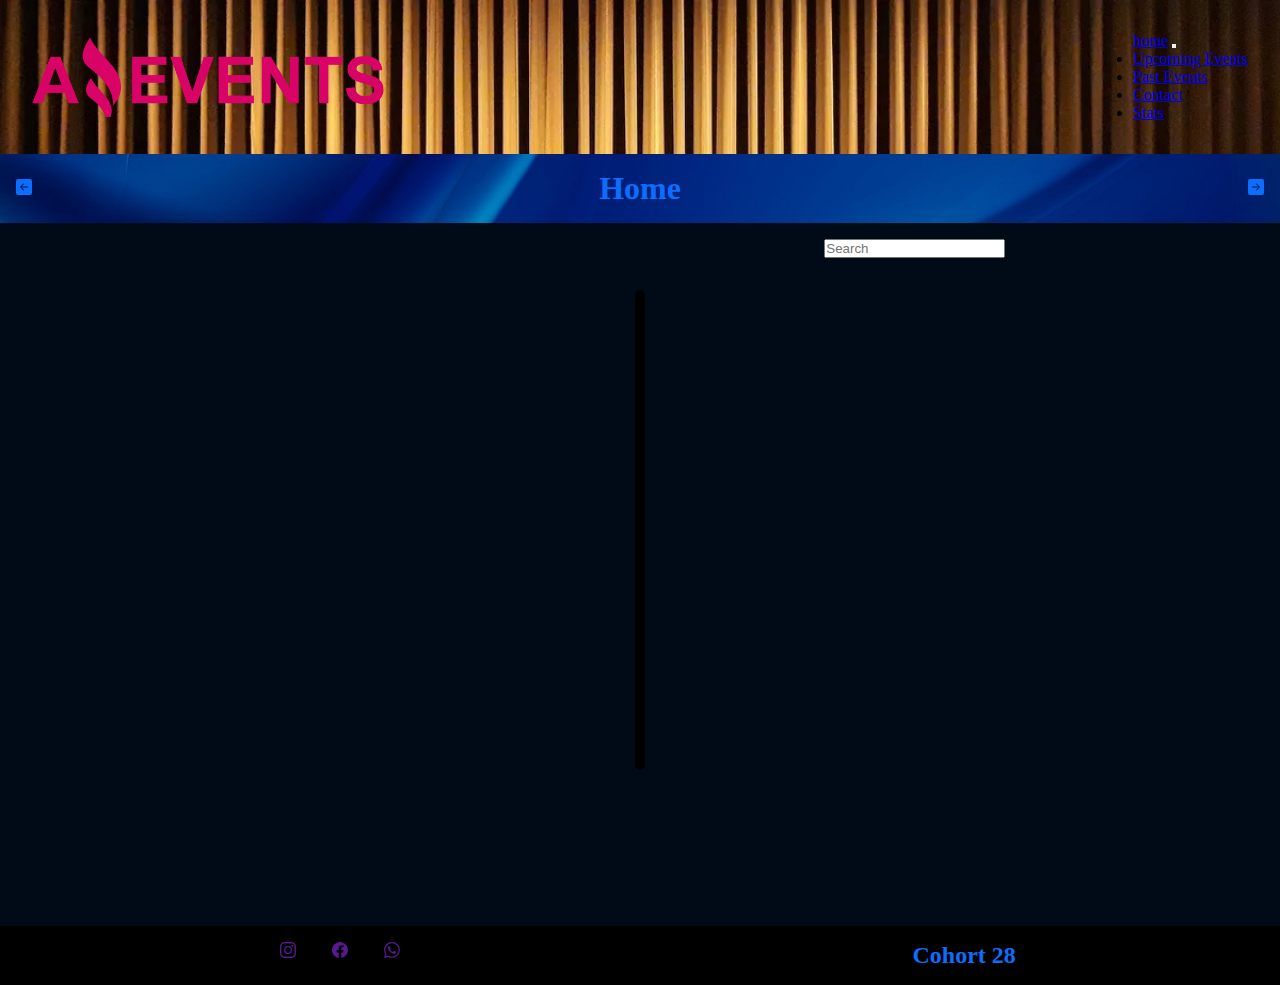
<file: index.html>
<!DOCTYPE html>
<html lang="en">
<head>
    <meta charset="UTF-8">
    <meta http-equiv="X-UA-Compatible" content="IE=edge">
    <meta name="viewport" content="width=device-width, initial-scale=1.0">
    <link href="https://cdn.jsdelivr.net/npm/bootstrap@5.1.3/dist/css/bootstrap.min.css" rel="stylesheet" integrity="sha384-1BmE4kWBq78iYhFldvKuhfTAU6auU8tT94WrHftjDbrCEXSU1oBoqyl2QvZ6jIW3" crossorigin="anonymous">
    <title>home</title>
    <link rel="stylesheet" href="./style.css">
    <link rel="icon" href="./Images/favicon.jpg">
</head>
<body>
    <header>
        <div class="logo"></div>
        <nav class="navbar navbar-expand-lg navbar-dark bg-dark">
          <div class="container-fluid">
            <a class="navbar-brand" href="./index.html">home</a>
            <button class="navbar-toggler" type="button" data-bs-toggle="collapse" data-bs-target="#navbarNav" aria-controls="navbarNav" aria-expanded="false" aria-label="Toggle navigation">
              <span class="navbar-toggler-icon"></span>
            </button>
            <div class="collapse navbar-collapse" id="navbarNav">
              <ul class="navbar-nav">
                <li class="nav-item">
                  <a class="nav-link" href="./upcoming.html">Upcoming Events</a>
                </li>
                <li class="nav-item">
                  <a class="nav-link" href="./past.html">Past Events</a>
                </li>
                <li class="nav-item">
                  <a class="nav-link" href="./contact.html">Contact</a>
                </li>
                <li class="nav-item">
                  <a class="nav-link" href="./stats.html">Stats</a>
                </li>
             </ul>
            </div>
          </div>
        </nav>
    </header>
    <main>
      <div class="encabezado2">
          <div class="nav2" >
              <a href="./stats.html"><svg xmlns="http://www.w3.org/2000/svg" width="16" height="16" fill="rgb(13,110,253)" class="bi bi-arrow-left-square-fill" viewBox="0 0 16 16">
                  <path d="M16 14a2 2 0 0 1-2 2H2a2 2 0 0 1-2-2V2a2 2 0 0 1 2-2h12a2 2 0 0 1 2 2v12zm-4.5-6.5H5.707l2.147-2.146a.5.5 0 1 0-.708-.708l-3 3a.5.5 0 0 0 0 .708l3 3a.5.5 0 0 0 .708-.708L5.707 8.5H11.5a.5.5 0 0 0 0-1z"/>
                </svg></a>
              <h1>Home</h1>
              <a href="./upcoming.html"><svg xmlns="http://www.w3.org/2000/svg" width="16" height="16" fill="rgb(13,110,253)" class="bi bi-arrow-right-square-fill" viewBox="0 0 16 16">
                  <path d="M0 14a2 2 0 0 0 2 2h12a2 2 0 0 0 2-2V2a2 2 0 0 0-2-2H2a2 2 0 0 0-2 2v12zm4.5-6.5h5.793L8.146 5.354a.5.5 0 1 1 .708-.708l3 3a.5.5 0 0 1 0 .708l-3 3a.5.5 0 0 1-.708-.708L10.293 8.5H4.5a.5.5 0 0 1 0-1z"/>
                </svg></a>
          </div>
          <div class="formulario">
              <div id="checkboxes"></div>
                <nav class="navbar navbar-dark bg-dark">
                  <div class="container-fluid">
                    <form class="d-flex">
                      <input class="form-control me-2" type="search" placeholder="Search" aria-label="Search" id="search">
                      <!-- <button class="btn btn-outline-success" type="submit">Search</button> -->
                    </form>
                  </div>
                </nav>
          </div>
      </div>
      <div class="contenido container-fluid">
        <div class="card"></div>
      </div>
  </main>
    <footer>
        <div class="redes">
        <a  class="aredsocial" href=""><svg xmlns="http://www.w3.org/2000/svg" width="16" height="16" fill="currentColor" class="bi bi-instagram" viewBox="0 0 16 16">
            <path d="M8 0C5.829 0 5.556.01 4.703.048 3.85.088 3.269.222 2.76.42a3.917 3.917 0 0 0-1.417.923A3.927 3.927 0 0 0 .42 2.76C.222 3.268.087 3.85.048 4.7.01 5.555 0 5.827 0 8.001c0 2.172.01 2.444.048 3.297.04.852.174 1.433.372 1.942.205.526.478.972.923 1.417.444.445.89.719 1.416.923.51.198 1.09.333 1.942.372C5.555 15.99 5.827 16 8 16s2.444-.01 3.298-.048c.851-.04 1.434-.174 1.943-.372a3.916 3.916 0 0 0 1.416-.923c.445-.445.718-.891.923-1.417.197-.509.332-1.09.372-1.942C15.99 10.445 16 10.173 16 8s-.01-2.445-.048-3.299c-.04-.851-.175-1.433-.372-1.941a3.926 3.926 0 0 0-.923-1.417A3.911 3.911 0 0 0 13.24.42c-.51-.198-1.092-.333-1.943-.372C10.443.01 10.172 0 7.998 0h.003zm-.717 1.442h.718c2.136 0 2.389.007 3.232.046.78.035 1.204.166 1.486.275.373.145.64.319.92.599.28.28.453.546.598.92.11.281.24.705.275 1.485.039.843.047 1.096.047 3.231s-.008 2.389-.047 3.232c-.035.78-.166 1.203-.275 1.485a2.47 2.47 0 0 1-.599.919c-.28.28-.546.453-.92.598-.28.11-.704.24-1.485.276-.843.038-1.096.047-3.232.047s-2.39-.009-3.233-.047c-.78-.036-1.203-.166-1.485-.276a2.478 2.478 0 0 1-.92-.598 2.48 2.48 0 0 1-.6-.92c-.109-.281-.24-.705-.275-1.485-.038-.843-.046-1.096-.046-3.233 0-2.136.008-2.388.046-3.231.036-.78.166-1.204.276-1.486.145-.373.319-.64.599-.92.28-.28.546-.453.92-.598.282-.11.705-.24 1.485-.276.738-.034 1.024-.044 2.515-.045v.002zm4.988 1.328a.96.96 0 1 0 0 1.92.96.96 0 0 0 0-1.92zm-4.27 1.122a4.109 4.109 0 1 0 0 8.217 4.109 4.109 0 0 0 0-8.217zm0 1.441a2.667 2.667 0 1 1 0 5.334 2.667 2.667 0 0 1 0-5.334z"/>
          </svg></a>
          <a class="aredsocial" href=""><svg xmlns="http://www.w3.org/2000/svg" width="16" height="16" fill="currentColor" class="bi bi-facebook" viewBox="0 0 16 16">
            <path d="M16 8.049c0-4.446-3.582-8.05-8-8.05C3.58 0-.002 3.603-.002 8.05c0 4.017 2.926 7.347 6.75 7.951v-5.625h-2.03V8.05H6.75V6.275c0-2.017 1.195-3.131 3.022-3.131.876 0 1.791.157 1.791.157v1.98h-1.009c-.993 0-1.303.621-1.303 1.258v1.51h2.218l-.354 2.326H9.25V16c3.824-.604 6.75-3.934 6.75-7.951z"/>
          </svg></a>
          <a class="aredsocial" href=""><svg xmlns="http://www.w3.org/2000/svg" width="16" height="16" fill="currentColor" class="bi bi-whatsapp" viewBox="0 0 16 16">
            <path d="M13.601 2.326A7.854 7.854 0 0 0 7.994 0C3.627 0 .068 3.558.064 7.926c0 1.399.366 2.76 1.057 3.965L0 16l4.204-1.102a7.933 7.933 0 0 0 3.79.965h.004c4.368 0 7.926-3.558 7.93-7.93A7.898 7.898 0 0 0 13.6 2.326zM7.994 14.521a6.573 6.573 0 0 1-3.356-.92l-.24-.144-2.494.654.666-2.433-.156-.251a6.56 6.56 0 0 1-1.007-3.505c0-3.626 2.957-6.584 6.591-6.584a6.56 6.56 0 0 1 4.66 1.931 6.557 6.557 0 0 1 1.928 4.66c-.004 3.639-2.961 6.592-6.592 6.592zm3.615-4.934c-.197-.099-1.17-.578-1.353-.646-.182-.065-.315-.099-.445.099-.133.197-.513.646-.627.775-.114.133-.232.148-.43.05-.197-.1-.836-.308-1.592-.985-.59-.525-.985-1.175-1.103-1.372-.114-.198-.011-.304.088-.403.087-.088.197-.232.296-.346.1-.114.133-.198.198-.33.065-.134.034-.248-.015-.347-.05-.099-.445-1.076-.612-1.47-.16-.389-.323-.335-.445-.34-.114-.007-.247-.007-.38-.007a.729.729 0 0 0-.529.247c-.182.198-.691.677-.691 1.654 0 .977.71 1.916.81 2.049.098.133 1.394 2.132 3.383 2.992.47.205.84.326 1.129.418.475.152.904.129 1.246.08.38-.058 1.171-.48 1.338-.943.164-.464.164-.86.114-.943-.049-.084-.182-.133-.38-.232z"/>
          </svg></a>
        </div>
        <h2>Cohort 28</h2>
    </footer>
    <script type="text/javascript" src="./toDisplay.js""></script>
    <script type="text/javascript" src="/main.js"></script>
    <script src="https://cdn.jsdelivr.net/npm/bootstrap@5.1.3/dist/js/bootstrap.bundle.min.js" integrity="sha384-ka7Sk0Gln4gmtz2MlQnikT1wXgYsOg+OMhuP+IlRH9sENBO0LRn5q+8nbTov4+1p" crossorigin="anonymous"></script>
</body>
</html>
</file>
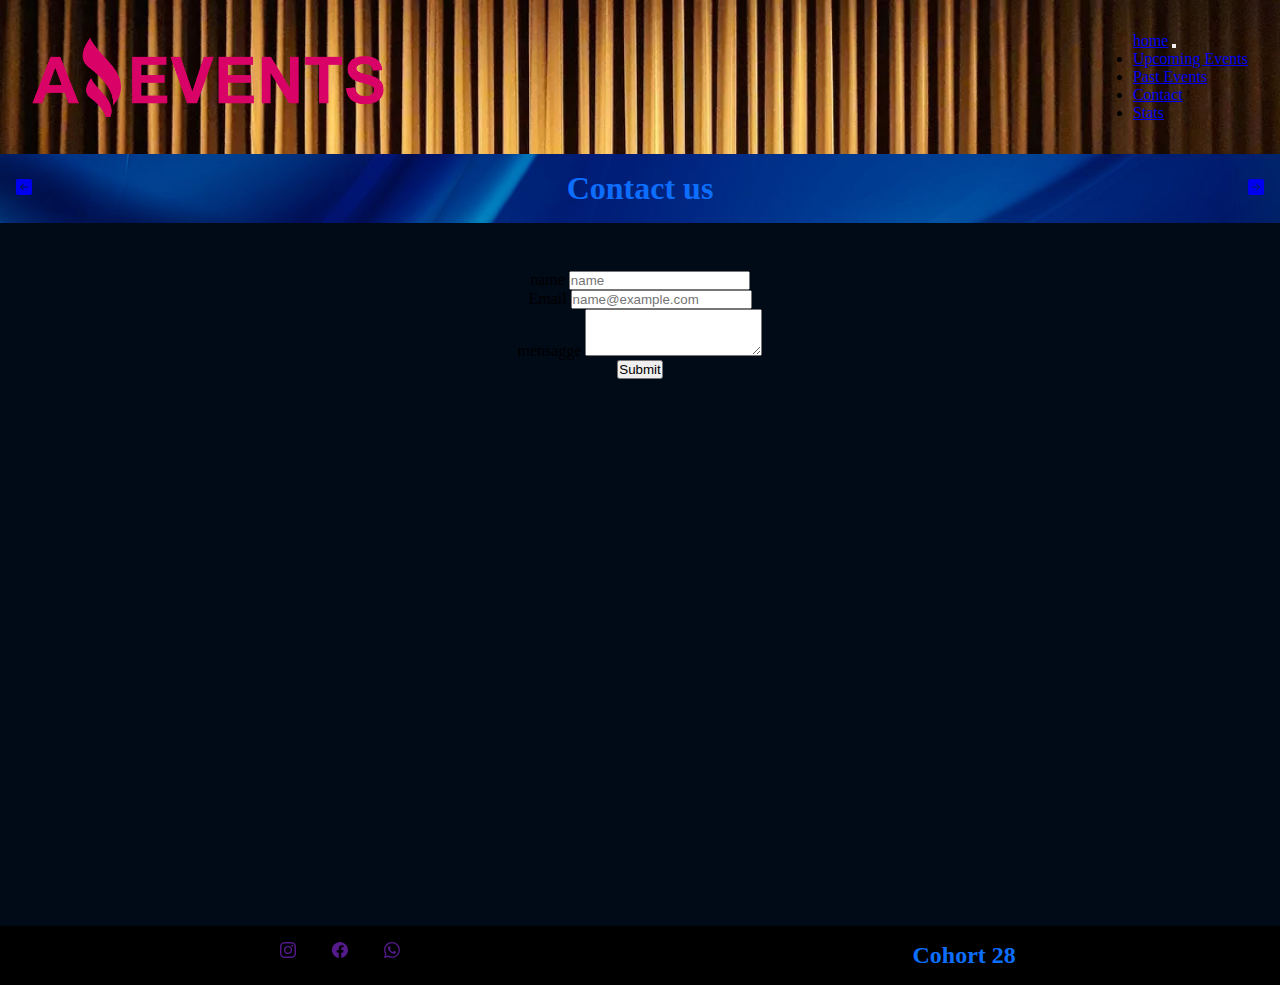
<file: contact.html>
<!DOCTYPE html>
<html lang="en">
<head>
    <meta charset="UTF-8">
    <meta http-equiv="X-UA-Compatible" content="IE=edge">
    <meta name="viewport" content="width=device-width, initial-scale=1.0">
    <link href="https://cdn.jsdelivr.net/npm/bootstrap@5.1.3/dist/css/bootstrap.min.css" rel="stylesheet" integrity="sha384-1BmE4kWBq78iYhFldvKuhfTAU6auU8tT94WrHftjDbrCEXSU1oBoqyl2QvZ6jIW3" crossorigin="anonymous">
    <title>Contact us</title>
    <link rel="stylesheet" href="./style.css">
    <link rel="icon" href="./Images/favicon.jpg">
</head>
<body>
  <header>
    <div class="logo"></div>
    <nav class="navbar navbar-expand-lg navbar-dark bg-dark">
      <div class="container-fluid">
        <a class="navbar-brand" href="./index.html">home</a>
        <button class="navbar-toggler" type="button" data-bs-toggle="collapse" data-bs-target="#navbarNav" aria-controls="navbarNav" aria-expanded="false" aria-label="Toggle navigation">
          <span class="navbar-toggler-icon"></span>
        </button>
        <div class="collapse navbar-collapse" id="navbarNav">
          <ul class="navbar-nav">
            <li class="nav-item">
              <a class="nav-link" href="./upcoming.html">Upcoming Events</a>
            </li>
            <li class="nav-item">
              <a class="nav-link" href="./past.html">Past Events</a>
            </li>
            <li class="nav-item">
              <a class="nav-link" href="./contact.html">Contact</a>
            </li>
            <li class="nav-item">
              <a class="nav-link" href="./stats.html">Stats</a>
            </li>
         </ul>
        </div>
      </div>
    </nav>
</header>
    <main>
        <div class="encabezado2">
            <div class="nav2" >
                <a href="./past.html"><svg xmlns="http://www.w3.org/2000/svg" width="16" height="16" fill="currentColor" class="bi bi-arrow-left-square-fill" viewBox="0 0 16 16">
                    <path d="M16 14a2 2 0 0 1-2 2H2a2 2 0 0 1-2-2V2a2 2 0 0 1 2-2h12a2 2 0 0 1 2 2v12zm-4.5-6.5H5.707l2.147-2.146a.5.5 0 1 0-.708-.708l-3 3a.5.5 0 0 0 0 .708l3 3a.5.5 0 0 0 .708-.708L5.707 8.5H11.5a.5.5 0 0 0 0-1z"/>
                  </svg></a>
                <h1>Contact us</h1>
                <a href="./stats.html"><svg xmlns="http://www.w3.org/2000/svg" width="16" height="16" fill="currentColor" class="bi bi-arrow-right-square-fill" viewBox="0 0 16 16">
                    <path d="M0 14a2 2 0 0 0 2 2h12a2 2 0 0 0 2-2V2a2 2 0 0 0-2-2H2a2 2 0 0 0-2 2v12zm4.5-6.5h5.793L8.146 5.354a.5.5 0 1 1 .708-.708l3 3a.5.5 0 0 1 0 .708l-3 3a.5.5 0 0 1-.708-.708L10.293 8.5H4.5a.5.5 0 0 1 0-1z"/>
                  </svg></a>
            </div>
        </div>
        <div class="formulario2">
        <div class="col-5 mb-3">
          <label for="exampleFormControlInput1" class="form-label">name</label>
          <input type="email" class="form-control" id="exampleFormControlInput1" placeholder="name">
        </div>
        <div class="col-5 mb-3">
          <label for="exampleFormControlInput1" class="form-label">Email</label>
          <input type="email" class="form-control" id="exampleFormControlInput2" placeholder="name@example.com">
        </div>
        <div class="col-5 mb-3">
          <label for="exampleFormControlTextarea1" class="form-label">mensagge</label>
          <textarea class="form-control" id="exampleFormControlTextarea1" rows="3"></textarea>
        </div>
        <input class="btn btn-primary" type="submit" value="Submit">
      </div>
    </main>
    <footer>
      <div class="redes">
      <a  class="aredsocial" href=""><svg xmlns="http://www.w3.org/2000/svg" width="16" height="16" fill="currentColor" class="bi bi-instagram" viewBox="0 0 16 16">
          <path d="M8 0C5.829 0 5.556.01 4.703.048 3.85.088 3.269.222 2.76.42a3.917 3.917 0 0 0-1.417.923A3.927 3.927 0 0 0 .42 2.76C.222 3.268.087 3.85.048 4.7.01 5.555 0 5.827 0 8.001c0 2.172.01 2.444.048 3.297.04.852.174 1.433.372 1.942.205.526.478.972.923 1.417.444.445.89.719 1.416.923.51.198 1.09.333 1.942.372C5.555 15.99 5.827 16 8 16s2.444-.01 3.298-.048c.851-.04 1.434-.174 1.943-.372a3.916 3.916 0 0 0 1.416-.923c.445-.445.718-.891.923-1.417.197-.509.332-1.09.372-1.942C15.99 10.445 16 10.173 16 8s-.01-2.445-.048-3.299c-.04-.851-.175-1.433-.372-1.941a3.926 3.926 0 0 0-.923-1.417A3.911 3.911 0 0 0 13.24.42c-.51-.198-1.092-.333-1.943-.372C10.443.01 10.172 0 7.998 0h.003zm-.717 1.442h.718c2.136 0 2.389.007 3.232.046.78.035 1.204.166 1.486.275.373.145.64.319.92.599.28.28.453.546.598.92.11.281.24.705.275 1.485.039.843.047 1.096.047 3.231s-.008 2.389-.047 3.232c-.035.78-.166 1.203-.275 1.485a2.47 2.47 0 0 1-.599.919c-.28.28-.546.453-.92.598-.28.11-.704.24-1.485.276-.843.038-1.096.047-3.232.047s-2.39-.009-3.233-.047c-.78-.036-1.203-.166-1.485-.276a2.478 2.478 0 0 1-.92-.598 2.48 2.48 0 0 1-.6-.92c-.109-.281-.24-.705-.275-1.485-.038-.843-.046-1.096-.046-3.233 0-2.136.008-2.388.046-3.231.036-.78.166-1.204.276-1.486.145-.373.319-.64.599-.92.28-.28.546-.453.92-.598.282-.11.705-.24 1.485-.276.738-.034 1.024-.044 2.515-.045v.002zm4.988 1.328a.96.96 0 1 0 0 1.92.96.96 0 0 0 0-1.92zm-4.27 1.122a4.109 4.109 0 1 0 0 8.217 4.109 4.109 0 0 0 0-8.217zm0 1.441a2.667 2.667 0 1 1 0 5.334 2.667 2.667 0 0 1 0-5.334z"/>
        </svg></a>
        <a class="aredsocial" href=""><svg xmlns="http://www.w3.org/2000/svg" width="16" height="16" fill="currentColor" class="bi bi-facebook" viewBox="0 0 16 16">
          <path d="M16 8.049c0-4.446-3.582-8.05-8-8.05C3.58 0-.002 3.603-.002 8.05c0 4.017 2.926 7.347 6.75 7.951v-5.625h-2.03V8.05H6.75V6.275c0-2.017 1.195-3.131 3.022-3.131.876 0 1.791.157 1.791.157v1.98h-1.009c-.993 0-1.303.621-1.303 1.258v1.51h2.218l-.354 2.326H9.25V16c3.824-.604 6.75-3.934 6.75-7.951z"/>
        </svg></a>
        <a class="aredsocial" href=""><svg xmlns="http://www.w3.org/2000/svg" width="16" height="16" fill="currentColor" class="bi bi-whatsapp" viewBox="0 0 16 16">
          <path d="M13.601 2.326A7.854 7.854 0 0 0 7.994 0C3.627 0 .068 3.558.064 7.926c0 1.399.366 2.76 1.057 3.965L0 16l4.204-1.102a7.933 7.933 0 0 0 3.79.965h.004c4.368 0 7.926-3.558 7.93-7.93A7.898 7.898 0 0 0 13.6 2.326zM7.994 14.521a6.573 6.573 0 0 1-3.356-.92l-.24-.144-2.494.654.666-2.433-.156-.251a6.56 6.56 0 0 1-1.007-3.505c0-3.626 2.957-6.584 6.591-6.584a6.56 6.56 0 0 1 4.66 1.931 6.557 6.557 0 0 1 1.928 4.66c-.004 3.639-2.961 6.592-6.592 6.592zm3.615-4.934c-.197-.099-1.17-.578-1.353-.646-.182-.065-.315-.099-.445.099-.133.197-.513.646-.627.775-.114.133-.232.148-.43.05-.197-.1-.836-.308-1.592-.985-.59-.525-.985-1.175-1.103-1.372-.114-.198-.011-.304.088-.403.087-.088.197-.232.296-.346.1-.114.133-.198.198-.33.065-.134.034-.248-.015-.347-.05-.099-.445-1.076-.612-1.47-.16-.389-.323-.335-.445-.34-.114-.007-.247-.007-.38-.007a.729.729 0 0 0-.529.247c-.182.198-.691.677-.691 1.654 0 .977.71 1.916.81 2.049.098.133 1.394 2.132 3.383 2.992.47.205.84.326 1.129.418.475.152.904.129 1.246.08.38-.058 1.171-.48 1.338-.943.164-.464.164-.86.114-.943-.049-.084-.182-.133-.38-.232z"/>
        </svg></a>
      </div>
      <h2>Cohort 28</h2>
  </footer>
    <script src="https://cdn.jsdelivr.net/npm/bootstrap@5.1.3/dist/js/bootstrap.bundle.min.js" integrity="sha384-ka7Sk0Gln4gmtz2MlQnikT1wXgYsOg+OMhuP+IlRH9sENBO0LRn5q+8nbTov4+1p" crossorigin="anonymous"></script>
</body>
</html>
</file>
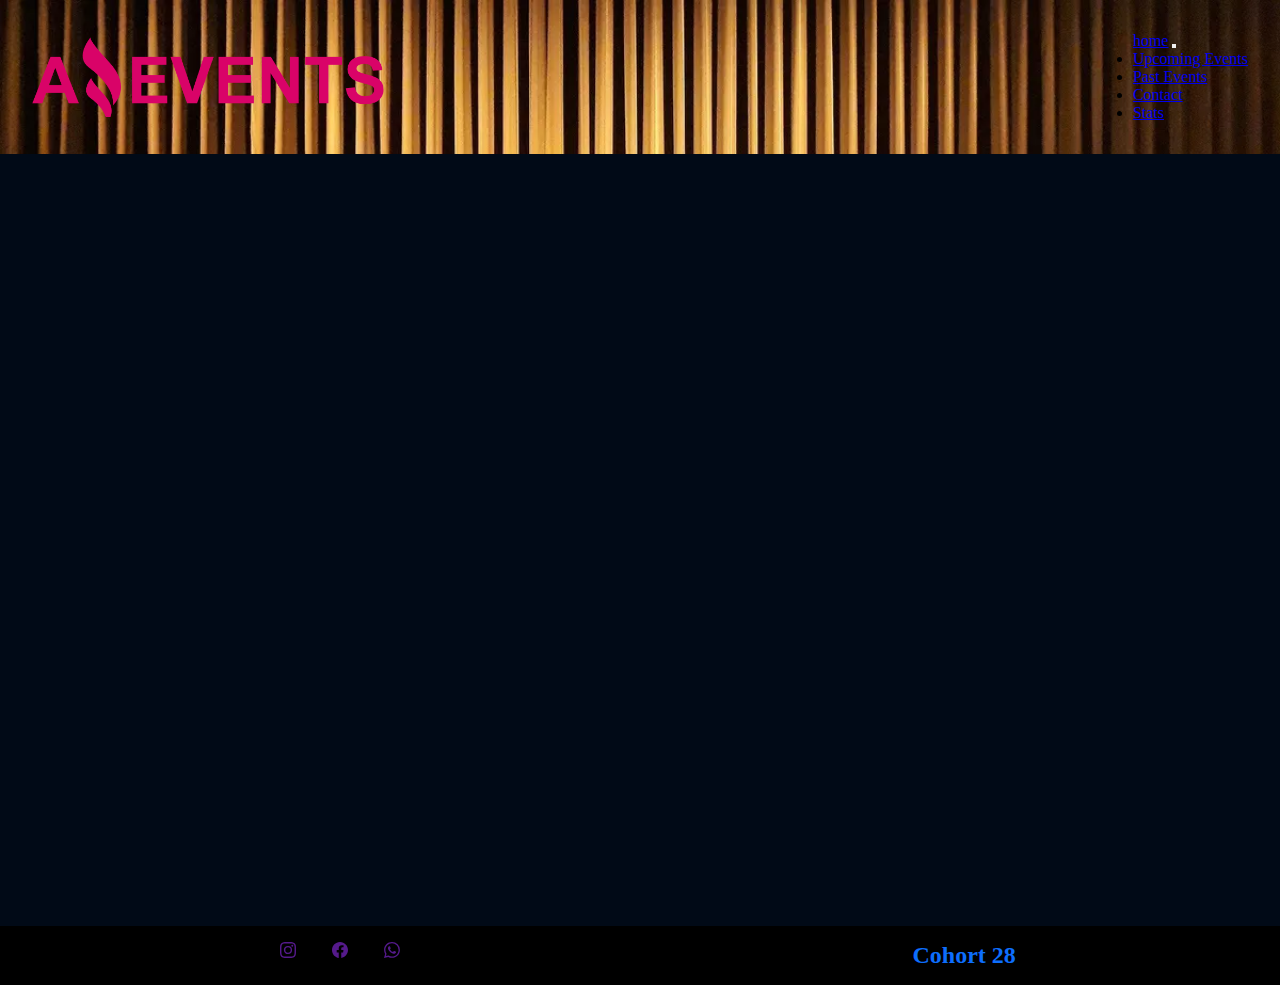
<file: details.html>
<!DOCTYPE html>
<html lang="en">
<head>
    <meta charset="UTF-8">
    <meta http-equiv="X-UA-Compatible" content="IE=edge">
    <meta name="viewport" content="width=device-width, initial-scale=1.0">
    <link href="https://cdn.jsdelivr.net/npm/bootstrap@5.1.3/dist/css/bootstrap.min.css" rel="stylesheet" integrity="sha384-1BmE4kWBq78iYhFldvKuhfTAU6auU8tT94WrHftjDbrCEXSU1oBoqyl2QvZ6jIW3" crossorigin="anonymous">
    <title>Details</title>
    <link rel="stylesheet" href="./style.css">
    <link rel="icon" href="./Images/favicon.jpg">
</head>
<body>
  <header>
    <div class="logo"></div>
    <nav class="navbar navbar-expand-lg navbar-dark bg-dark">
      <div class="container-fluid">
        <a class="navbar-brand" href="./index.html">home</a>
        <button class="navbar-toggler" type="button" data-bs-toggle="collapse" data-bs-target="#navbarNav" aria-controls="navbarNav" aria-expanded="false" aria-label="Toggle navigation">
          <span class="navbar-toggler-icon"></span>
        </button>
        <div class="collapse navbar-collapse" id="navbarNav">
          <ul class="navbar-nav">
            <li class="nav-item">
              <a class="nav-link" href="./upcoming.html">Upcoming Events</a>
            </li>
            <li class="nav-item">
              <a class="nav-link" href="./past.html">Past Events</a>
            </li>
            <li class="nav-item">
              <a class="nav-link" href="./contact.html">Contact</a>
            </li>
            <li class="nav-item">
              <a class="nav-link" href="./stats.html">Stats</a>
            </li>
         </ul>
        </div>
      </div>
    </nav>
</header>
    <main class="maindetails"></main>
    <footer>
      <div class="redes">
      <a  class="aredsocial" href=""><svg xmlns="http://www.w3.org/2000/svg" width="16" height="16" fill="currentColor" class="bi bi-instagram" viewBox="0 0 16 16">
          <path d="M8 0C5.829 0 5.556.01 4.703.048 3.85.088 3.269.222 2.76.42a3.917 3.917 0 0 0-1.417.923A3.927 3.927 0 0 0 .42 2.76C.222 3.268.087 3.85.048 4.7.01 5.555 0 5.827 0 8.001c0 2.172.01 2.444.048 3.297.04.852.174 1.433.372 1.942.205.526.478.972.923 1.417.444.445.89.719 1.416.923.51.198 1.09.333 1.942.372C5.555 15.99 5.827 16 8 16s2.444-.01 3.298-.048c.851-.04 1.434-.174 1.943-.372a3.916 3.916 0 0 0 1.416-.923c.445-.445.718-.891.923-1.417.197-.509.332-1.09.372-1.942C15.99 10.445 16 10.173 16 8s-.01-2.445-.048-3.299c-.04-.851-.175-1.433-.372-1.941a3.926 3.926 0 0 0-.923-1.417A3.911 3.911 0 0 0 13.24.42c-.51-.198-1.092-.333-1.943-.372C10.443.01 10.172 0 7.998 0h.003zm-.717 1.442h.718c2.136 0 2.389.007 3.232.046.78.035 1.204.166 1.486.275.373.145.64.319.92.599.28.28.453.546.598.92.11.281.24.705.275 1.485.039.843.047 1.096.047 3.231s-.008 2.389-.047 3.232c-.035.78-.166 1.203-.275 1.485a2.47 2.47 0 0 1-.599.919c-.28.28-.546.453-.92.598-.28.11-.704.24-1.485.276-.843.038-1.096.047-3.232.047s-2.39-.009-3.233-.047c-.78-.036-1.203-.166-1.485-.276a2.478 2.478 0 0 1-.92-.598 2.48 2.48 0 0 1-.6-.92c-.109-.281-.24-.705-.275-1.485-.038-.843-.046-1.096-.046-3.233 0-2.136.008-2.388.046-3.231.036-.78.166-1.204.276-1.486.145-.373.319-.64.599-.92.28-.28.546-.453.92-.598.282-.11.705-.24 1.485-.276.738-.034 1.024-.044 2.515-.045v.002zm4.988 1.328a.96.96 0 1 0 0 1.92.96.96 0 0 0 0-1.92zm-4.27 1.122a4.109 4.109 0 1 0 0 8.217 4.109 4.109 0 0 0 0-8.217zm0 1.441a2.667 2.667 0 1 1 0 5.334 2.667 2.667 0 0 1 0-5.334z"/>
        </svg></a>
        <a class="aredsocial" href=""><svg xmlns="http://www.w3.org/2000/svg" width="16" height="16" fill="currentColor" class="bi bi-facebook" viewBox="0 0 16 16">
          <path d="M16 8.049c0-4.446-3.582-8.05-8-8.05C3.58 0-.002 3.603-.002 8.05c0 4.017 2.926 7.347 6.75 7.951v-5.625h-2.03V8.05H6.75V6.275c0-2.017 1.195-3.131 3.022-3.131.876 0 1.791.157 1.791.157v1.98h-1.009c-.993 0-1.303.621-1.303 1.258v1.51h2.218l-.354 2.326H9.25V16c3.824-.604 6.75-3.934 6.75-7.951z"/>
        </svg></a>
        <a class="aredsocial" href=""><svg xmlns="http://www.w3.org/2000/svg" width="16" height="16" fill="currentColor" class="bi bi-whatsapp" viewBox="0 0 16 16">
          <path d="M13.601 2.326A7.854 7.854 0 0 0 7.994 0C3.627 0 .068 3.558.064 7.926c0 1.399.366 2.76 1.057 3.965L0 16l4.204-1.102a7.933 7.933 0 0 0 3.79.965h.004c4.368 0 7.926-3.558 7.93-7.93A7.898 7.898 0 0 0 13.6 2.326zM7.994 14.521a6.573 6.573 0 0 1-3.356-.92l-.24-.144-2.494.654.666-2.433-.156-.251a6.56 6.56 0 0 1-1.007-3.505c0-3.626 2.957-6.584 6.591-6.584a6.56 6.56 0 0 1 4.66 1.931 6.557 6.557 0 0 1 1.928 4.66c-.004 3.639-2.961 6.592-6.592 6.592zm3.615-4.934c-.197-.099-1.17-.578-1.353-.646-.182-.065-.315-.099-.445.099-.133.197-.513.646-.627.775-.114.133-.232.148-.43.05-.197-.1-.836-.308-1.592-.985-.59-.525-.985-1.175-1.103-1.372-.114-.198-.011-.304.088-.403.087-.088.197-.232.296-.346.1-.114.133-.198.198-.33.065-.134.034-.248-.015-.347-.05-.099-.445-1.076-.612-1.47-.16-.389-.323-.335-.445-.34-.114-.007-.247-.007-.38-.007a.729.729 0 0 0-.529.247c-.182.198-.691.677-.691 1.654 0 .977.71 1.916.81 2.049.098.133 1.394 2.132 3.383 2.992.47.205.84.326 1.129.418.475.152.904.129 1.246.08.38-.058 1.171-.48 1.338-.943.164-.464.164-.86.114-.943-.049-.084-.182-.133-.38-.232z"/>
        </svg></a>
      </div>
      <h2>Cohort 28</h2>
  </footer>
    <script type="text/javascript" src="./toDisplay.js""></script>
    <script type="text/javascript" src="/details.js"></script>
    <script src="https://cdn.jsdelivr.net/npm/bootstrap@5.1.3/dist/js/bootstrap.bundle.min.js" integrity="sha384-ka7Sk0Gln4gmtz2MlQnikT1wXgYsOg+OMhuP+IlRH9sENBO0LRn5q+8nbTov4+1p" crossorigin="anonymous"></script>
</body>
</html>
</file>
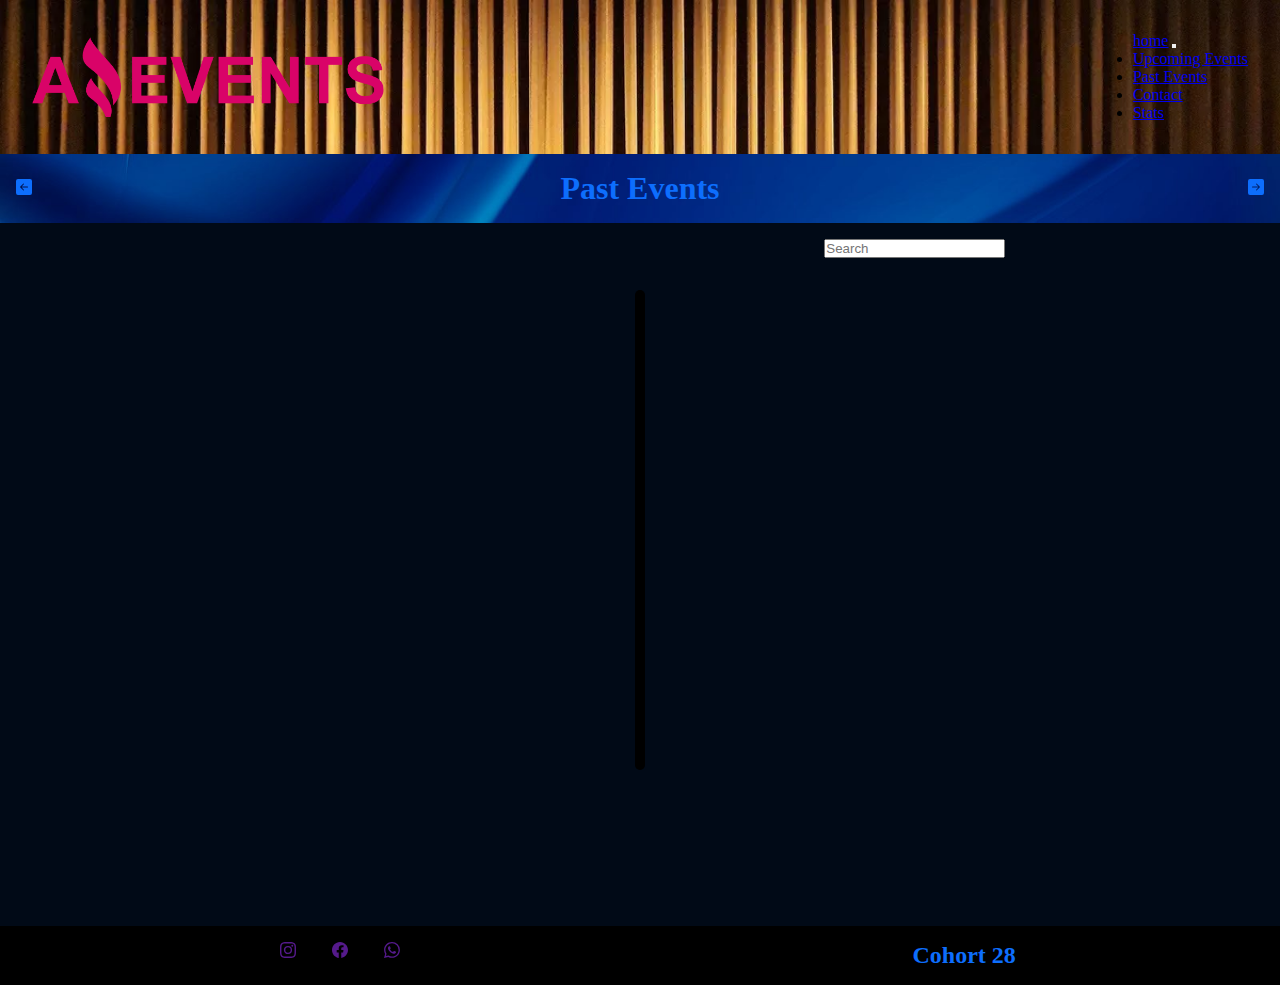
<file: past.html>
<!DOCTYPE html>
<html lang="en">
<head>
    <meta charset="UTF-8">
    <meta http-equiv="X-UA-Compatible" content="IE=edge">
    <meta name="viewport" content="width=device-width, initial-scale=1.0">
    <link href="https://cdn.jsdelivr.net/npm/bootstrap@5.1.3/dist/css/bootstrap.min.css" rel="stylesheet" integrity="sha384-1BmE4kWBq78iYhFldvKuhfTAU6auU8tT94WrHftjDbrCEXSU1oBoqyl2QvZ6jIW3" crossorigin="anonymous">
    <title>Past Events</title>
    <link rel="stylesheet" href="./style.css">
    <link rel="icon" href="./Images/favicon.jpg">
</head>
<body>
  <header>
    <div class="logo"></div>
    <nav class="navbar navbar-expand-lg navbar-dark bg-dark">
      <div class="container-fluid">
        <a class="navbar-brand" href="./index.html">home</a>
        <button class="navbar-toggler" type="button" data-bs-toggle="collapse" data-bs-target="#navbarNav" aria-controls="navbarNav" aria-expanded="false" aria-label="Toggle navigation">
          <span class="navbar-toggler-icon"></span>
        </button>
        <div class="collapse navbar-collapse" id="navbarNav">
          <ul class="navbar-nav">
            <li class="nav-item">
              <a class="nav-link" href="./upcoming.html">Upcoming Events</a>
            </li>
            <li class="nav-item">
              <a class="nav-link" href="./past.html">Past Events</a>
            </li>
            <li class="nav-item">
              <a class="nav-link" href="./contact.html">Contact</a>
            </li>
            <li class="nav-item">
              <a class="nav-link" href="./stats.html">Stats</a>
            </li>
         </ul>
        </div>
      </div>
    </nav>
</header>
<main>
  <div class="encabezado2">
      <div class="nav2" >
          <a href="./upcoming.html"><svg xmlns="http://www.w3.org/2000/svg" width="16" height="16" fill="rgb(13,110,253)" class="bi bi-arrow-left-square-fill" viewBox="0 0 16 16">
              <path d="M16 14a2 2 0 0 1-2 2H2a2 2 0 0 1-2-2V2a2 2 0 0 1 2-2h12a2 2 0 0 1 2 2v12zm-4.5-6.5H5.707l2.147-2.146a.5.5 0 1 0-.708-.708l-3 3a.5.5 0 0 0 0 .708l3 3a.5.5 0 0 0 .708-.708L5.707 8.5H11.5a.5.5 0 0 0 0-1z"/>
            </svg></a>
          <h1>Past Events</h1>
          <a href="./contact.html"><svg xmlns="http://www.w3.org/2000/svg" width="16" height="16" fill="rgb(13,110,253)" class="bi bi-arrow-right-square-fill" viewBox="0 0 16 16">
              <path d="M0 14a2 2 0 0 0 2 2h12a2 2 0 0 0 2-2V2a2 2 0 0 0-2-2H2a2 2 0 0 0-2 2v12zm4.5-6.5h5.793L8.146 5.354a.5.5 0 1 1 .708-.708l3 3a.5.5 0 0 1 0 .708l-3 3a.5.5 0 0 1-.708-.708L10.293 8.5H4.5a.5.5 0 0 1 0-1z"/>
            </svg></a>
      </div>
      <div class="formulario">
        <div id="checkboxes"></div>
          <nav class="navbar navbar-dark bg-dark">
            <div class="container-fluid">
              <form class="d-flex">
                <input class="form-control me-2" type="search" placeholder="Search" aria-label="Search" id="search">
                <!-- <button class="btn btn-outline-success" type="submit">Search</button> -->
              </form>
            </div>
          </nav>
    </div>
  </div>
  <div class="contenido">
    <div class="card"></div>
  </div>
</main>
    <footer>
      <div class="redes">
      <a  class="aredsocial" href=""><svg xmlns="http://www.w3.org/2000/svg" width="16" height="16" fill="currentColor" class="bi bi-instagram" viewBox="0 0 16 16">
          <path d="M8 0C5.829 0 5.556.01 4.703.048 3.85.088 3.269.222 2.76.42a3.917 3.917 0 0 0-1.417.923A3.927 3.927 0 0 0 .42 2.76C.222 3.268.087 3.85.048 4.7.01 5.555 0 5.827 0 8.001c0 2.172.01 2.444.048 3.297.04.852.174 1.433.372 1.942.205.526.478.972.923 1.417.444.445.89.719 1.416.923.51.198 1.09.333 1.942.372C5.555 15.99 5.827 16 8 16s2.444-.01 3.298-.048c.851-.04 1.434-.174 1.943-.372a3.916 3.916 0 0 0 1.416-.923c.445-.445.718-.891.923-1.417.197-.509.332-1.09.372-1.942C15.99 10.445 16 10.173 16 8s-.01-2.445-.048-3.299c-.04-.851-.175-1.433-.372-1.941a3.926 3.926 0 0 0-.923-1.417A3.911 3.911 0 0 0 13.24.42c-.51-.198-1.092-.333-1.943-.372C10.443.01 10.172 0 7.998 0h.003zm-.717 1.442h.718c2.136 0 2.389.007 3.232.046.78.035 1.204.166 1.486.275.373.145.64.319.92.599.28.28.453.546.598.92.11.281.24.705.275 1.485.039.843.047 1.096.047 3.231s-.008 2.389-.047 3.232c-.035.78-.166 1.203-.275 1.485a2.47 2.47 0 0 1-.599.919c-.28.28-.546.453-.92.598-.28.11-.704.24-1.485.276-.843.038-1.096.047-3.232.047s-2.39-.009-3.233-.047c-.78-.036-1.203-.166-1.485-.276a2.478 2.478 0 0 1-.92-.598 2.48 2.48 0 0 1-.6-.92c-.109-.281-.24-.705-.275-1.485-.038-.843-.046-1.096-.046-3.233 0-2.136.008-2.388.046-3.231.036-.78.166-1.204.276-1.486.145-.373.319-.64.599-.92.28-.28.546-.453.92-.598.282-.11.705-.24 1.485-.276.738-.034 1.024-.044 2.515-.045v.002zm4.988 1.328a.96.96 0 1 0 0 1.92.96.96 0 0 0 0-1.92zm-4.27 1.122a4.109 4.109 0 1 0 0 8.217 4.109 4.109 0 0 0 0-8.217zm0 1.441a2.667 2.667 0 1 1 0 5.334 2.667 2.667 0 0 1 0-5.334z"/>
        </svg></a>
        <a class="aredsocial" href=""><svg xmlns="http://www.w3.org/2000/svg" width="16" height="16" fill="currentColor" class="bi bi-facebook" viewBox="0 0 16 16">
          <path d="M16 8.049c0-4.446-3.582-8.05-8-8.05C3.58 0-.002 3.603-.002 8.05c0 4.017 2.926 7.347 6.75 7.951v-5.625h-2.03V8.05H6.75V6.275c0-2.017 1.195-3.131 3.022-3.131.876 0 1.791.157 1.791.157v1.98h-1.009c-.993 0-1.303.621-1.303 1.258v1.51h2.218l-.354 2.326H9.25V16c3.824-.604 6.75-3.934 6.75-7.951z"/>
        </svg></a>
        <a class="aredsocial" href=""><svg xmlns="http://www.w3.org/2000/svg" width="16" height="16" fill="currentColor" class="bi bi-whatsapp" viewBox="0 0 16 16">
          <path d="M13.601 2.326A7.854 7.854 0 0 0 7.994 0C3.627 0 .068 3.558.064 7.926c0 1.399.366 2.76 1.057 3.965L0 16l4.204-1.102a7.933 7.933 0 0 0 3.79.965h.004c4.368 0 7.926-3.558 7.93-7.93A7.898 7.898 0 0 0 13.6 2.326zM7.994 14.521a6.573 6.573 0 0 1-3.356-.92l-.24-.144-2.494.654.666-2.433-.156-.251a6.56 6.56 0 0 1-1.007-3.505c0-3.626 2.957-6.584 6.591-6.584a6.56 6.56 0 0 1 4.66 1.931 6.557 6.557 0 0 1 1.928 4.66c-.004 3.639-2.961 6.592-6.592 6.592zm3.615-4.934c-.197-.099-1.17-.578-1.353-.646-.182-.065-.315-.099-.445.099-.133.197-.513.646-.627.775-.114.133-.232.148-.43.05-.197-.1-.836-.308-1.592-.985-.59-.525-.985-1.175-1.103-1.372-.114-.198-.011-.304.088-.403.087-.088.197-.232.296-.346.1-.114.133-.198.198-.33.065-.134.034-.248-.015-.347-.05-.099-.445-1.076-.612-1.47-.16-.389-.323-.335-.445-.34-.114-.007-.247-.007-.38-.007a.729.729 0 0 0-.529.247c-.182.198-.691.677-.691 1.654 0 .977.71 1.916.81 2.049.098.133 1.394 2.132 3.383 2.992.47.205.84.326 1.129.418.475.152.904.129 1.246.08.38-.058 1.171-.48 1.338-.943.164-.464.164-.86.114-.943-.049-.084-.182-.133-.38-.232z"/>
        </svg></a>
      </div>
      <h2>Cohort 28</h2>
  </footer>
    <script type="text/javascript" src="./toDisplay.js""></script>
    <script type="text/javascript" src="./mainpast.js"></script>
    <script src="https://cdn.jsdelivr.net/npm/bootstrap@5.1.3/dist/js/bootstrap.bundle.min.js" integrity="sha384-ka7Sk0Gln4gmtz2MlQnikT1wXgYsOg+OMhuP+IlRH9sENBO0LRn5q+8nbTov4+1p" crossorigin="anonymous"></script>
</body>
</html>
</file>
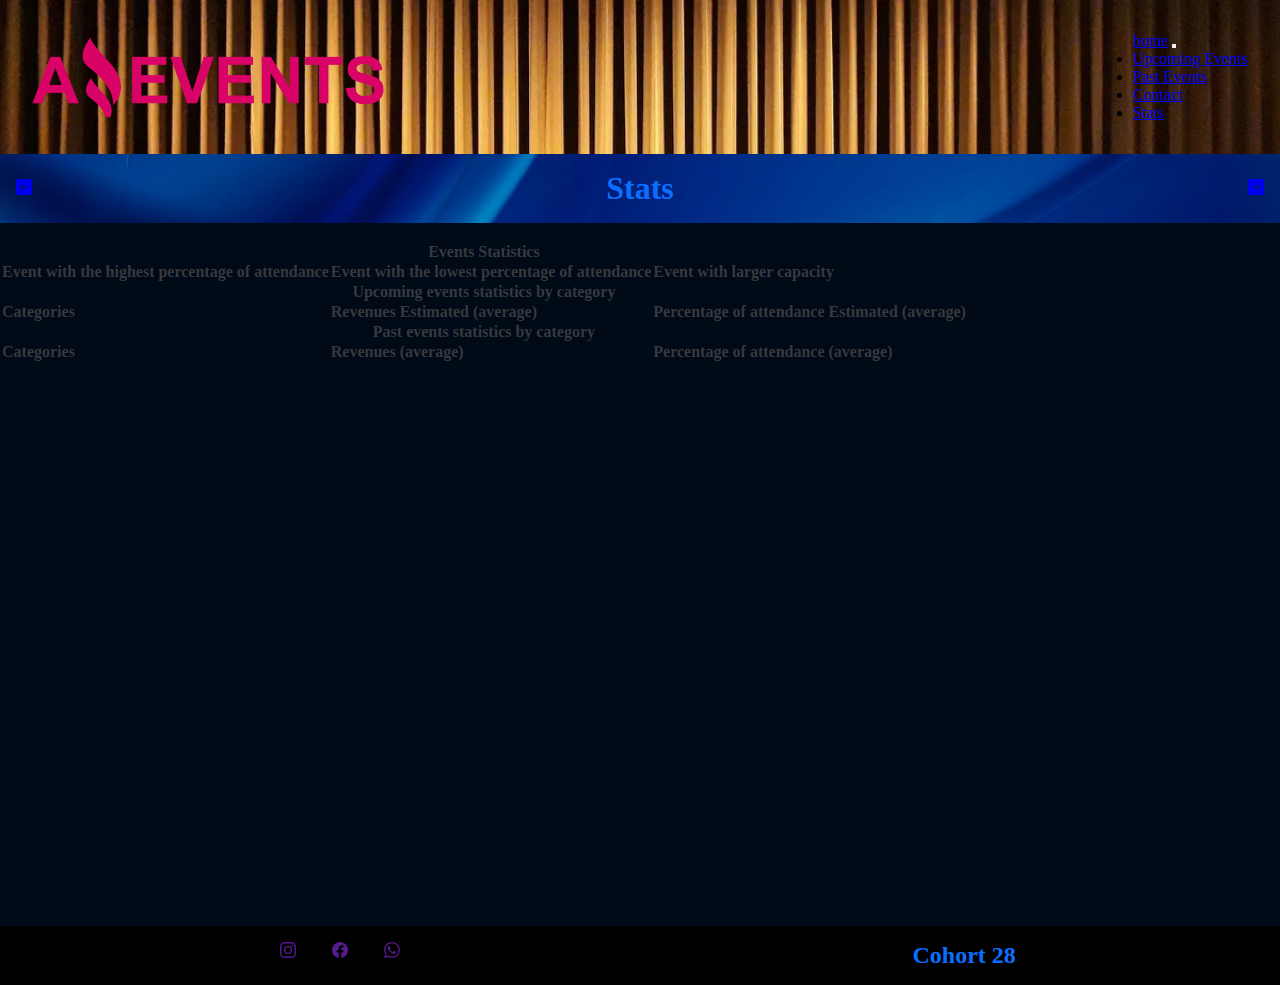
<file: stats.html>
<!DOCTYPE html>
<html lang="en">
<head>
    <meta charset="UTF-8">
    <meta http-equiv="X-UA-Compatible" content="IE=edge">
    <meta name="viewport" content="width=device-width, initial-scale=1.0">
    <link href="https://cdn.jsdelivr.net/npm/bootstrap@5.1.3/dist/css/bootstrap.min.css" rel="stylesheet" integrity="sha384-1BmE4kWBq78iYhFldvKuhfTAU6auU8tT94WrHftjDbrCEXSU1oBoqyl2QvZ6jIW3" crossorigin="anonymous">
    <title>Stats</title>
    <link rel="stylesheet" href="./style.css">
    <link rel="icon" href="./Images/favicon.jpg">
</head>
<body>
  <header>
    <div class="logo"></div>
    <nav class="navbar navbar-expand-lg navbar-dark bg-dark">
      <div class="container-fluid">
        <a class="navbar-brand" href="./index.html">home</a>
        <button class="navbar-toggler" type="button" data-bs-toggle="collapse" data-bs-target="#navbarNav" aria-controls="navbarNav" aria-expanded="false" aria-label="Toggle navigation">
          <span class="navbar-toggler-icon"></span>
        </button>
        <div class="collapse navbar-collapse" id="navbarNav">
          <ul class="navbar-nav">
            <li class="nav-item">
              <a class="nav-link" href="./upcoming.html">Upcoming Events</a>
            </li>
            <li class="nav-item">
              <a class="nav-link" href="./past.html">Past Events</a>
            </li>
            <li class="nav-item">
              <a class="nav-link" href="./contact.html">Contact</a>
            </li>
            <li class="nav-item">
              <a class="nav-link" href="./stats.html">Stats</a>
            </li>
         </ul>
        </div>
      </div>
    </nav>
</header>
    <main>
         <div class="encabezado2">
            <div class="nav2">
                <a href="./contact.html"><svg xmlns="http://www.w3.org/2000/svg" width="16" height="16" fill="currentColor" class="bi bi-arrow-left-square-fill" viewBox="0 0 16 16">
                    <path d="M16 14a2 2 0 0 1-2 2H2a2 2 0 0 1-2-2V2a2 2 0 0 1 2-2h12a2 2 0 0 1 2 2v12zm-4.5-6.5H5.707l2.147-2.146a.5.5 0 1 0-.708-.708l-3 3a.5.5 0 0 0 0 .708l3 3a.5.5 0 0 0 .708-.708L5.707 8.5H11.5a.5.5 0 0 0 0-1z"/>
                  </svg></a>
                <h1>Stats</h1>
                <a href="./index.html"><svg xmlns="http://www.w3.org/2000/svg" width="16" height="16" fill="currentColor" class="bi bi-arrow-right-square-fill" viewBox="0 0 16 16">
                    <path d="M0 14a2 2 0 0 0 2 2h12a2 2 0 0 0 2-2V2a2 2 0 0 0-2-2H2a2 2 0 0 0-2 2v12zm4.5-6.5h5.793L8.146 5.354a.5.5 0 1 1 .708-.708l3 3a.5.5 0 0 1 0 .708l-3 3a.5.5 0 0 1-.708-.708L10.293 8.5H4.5a.5.5 0 0 1 0-1z"/>
                  </svg></a>
                </div>
         </div>
         <div class="table-stats d-flex justify-content-center mt-5">
            <table class="table table-secondary w-75">
                <colgroup>
                    <col span="3" class="table--col">
                </colgroup>
                <thead>
                    <tr>                
                        <th colspan="3" scope="col" class="table-dark">Events Statistics</th>
                    </tr>  
                </thead>
                <tbody id="generalStats">
                    <tr>
                        <td class="text-center"><b>Event with the highest percentage of attendance</b></td>
                        <td class="text-center"><b>Event with the lowest percentage of attendance</b></td>
                        <td class="text-center"><b>Event with larger capacity</b></td>
                    </tr>
                </tbody>
            
    
                <br class="table--br">
    
            
                <colgroup>
                    <col span="3" class="table--col">
                </colgroup>
                <thead>
                    <tr>
                        <th colspan="3" scope="col" class="table-dark">Upcoming events statistics by category</th>
                    </tr>
                </thead>
                <tbody id="upcomingStats">
                    
                    <tr>
                        <td colspan="1"><b>Categories</b></td>
                        <td colspan="1" class="text-center"><b>Revenues Estimated (average)</b></td>
                        <td colspan="1" class="text-center"><b>Percentage of attendance Estimated (average)</b></td>
                    </tr>
                </tbody>
            
            
                <colgroup>
                    <col span="3" class="table--col">
                </colgroup>
                <thead>
                    <tr>                
                        <th colspan="3" scope="col" class="table-dark">Past events statistics by category</th>
                        
                    </tr>
                </thead>
                <tbody id="pastStats">
                    <tr>
                        <td colspan="1"><b>Categories</b></td>
                        <td colspan="1" class="text-center"><b>Revenues (average)</b></td>
                        <td colspan="1" class="text-center"><b>Percentage of attendance (average)</b></td>
                    </tr>
                </tbody>
            </table>
        </div>
    </main>
    <footer>
      <div class="redes">
      <a  class="aredsocial" href=""><svg xmlns="http://www.w3.org/2000/svg" width="16" height="16" fill="currentColor" class="bi bi-instagram" viewBox="0 0 16 16">
          <path d="M8 0C5.829 0 5.556.01 4.703.048 3.85.088 3.269.222 2.76.42a3.917 3.917 0 0 0-1.417.923A3.927 3.927 0 0 0 .42 2.76C.222 3.268.087 3.85.048 4.7.01 5.555 0 5.827 0 8.001c0 2.172.01 2.444.048 3.297.04.852.174 1.433.372 1.942.205.526.478.972.923 1.417.444.445.89.719 1.416.923.51.198 1.09.333 1.942.372C5.555 15.99 5.827 16 8 16s2.444-.01 3.298-.048c.851-.04 1.434-.174 1.943-.372a3.916 3.916 0 0 0 1.416-.923c.445-.445.718-.891.923-1.417.197-.509.332-1.09.372-1.942C15.99 10.445 16 10.173 16 8s-.01-2.445-.048-3.299c-.04-.851-.175-1.433-.372-1.941a3.926 3.926 0 0 0-.923-1.417A3.911 3.911 0 0 0 13.24.42c-.51-.198-1.092-.333-1.943-.372C10.443.01 10.172 0 7.998 0h.003zm-.717 1.442h.718c2.136 0 2.389.007 3.232.046.78.035 1.204.166 1.486.275.373.145.64.319.92.599.28.28.453.546.598.92.11.281.24.705.275 1.485.039.843.047 1.096.047 3.231s-.008 2.389-.047 3.232c-.035.78-.166 1.203-.275 1.485a2.47 2.47 0 0 1-.599.919c-.28.28-.546.453-.92.598-.28.11-.704.24-1.485.276-.843.038-1.096.047-3.232.047s-2.39-.009-3.233-.047c-.78-.036-1.203-.166-1.485-.276a2.478 2.478 0 0 1-.92-.598 2.48 2.48 0 0 1-.6-.92c-.109-.281-.24-.705-.275-1.485-.038-.843-.046-1.096-.046-3.233 0-2.136.008-2.388.046-3.231.036-.78.166-1.204.276-1.486.145-.373.319-.64.599-.92.28-.28.546-.453.92-.598.282-.11.705-.24 1.485-.276.738-.034 1.024-.044 2.515-.045v.002zm4.988 1.328a.96.96 0 1 0 0 1.92.96.96 0 0 0 0-1.92zm-4.27 1.122a4.109 4.109 0 1 0 0 8.217 4.109 4.109 0 0 0 0-8.217zm0 1.441a2.667 2.667 0 1 1 0 5.334 2.667 2.667 0 0 1 0-5.334z"/>
        </svg></a>
        <a class="aredsocial" href=""><svg xmlns="http://www.w3.org/2000/svg" width="16" height="16" fill="currentColor" class="bi bi-facebook" viewBox="0 0 16 16">
          <path d="M16 8.049c0-4.446-3.582-8.05-8-8.05C3.58 0-.002 3.603-.002 8.05c0 4.017 2.926 7.347 6.75 7.951v-5.625h-2.03V8.05H6.75V6.275c0-2.017 1.195-3.131 3.022-3.131.876 0 1.791.157 1.791.157v1.98h-1.009c-.993 0-1.303.621-1.303 1.258v1.51h2.218l-.354 2.326H9.25V16c3.824-.604 6.75-3.934 6.75-7.951z"/>
        </svg></a>
        <a class="aredsocial" href=""><svg xmlns="http://www.w3.org/2000/svg" width="16" height="16" fill="currentColor" class="bi bi-whatsapp" viewBox="0 0 16 16">
          <path d="M13.601 2.326A7.854 7.854 0 0 0 7.994 0C3.627 0 .068 3.558.064 7.926c0 1.399.366 2.76 1.057 3.965L0 16l4.204-1.102a7.933 7.933 0 0 0 3.79.965h.004c4.368 0 7.926-3.558 7.93-7.93A7.898 7.898 0 0 0 13.6 2.326zM7.994 14.521a6.573 6.573 0 0 1-3.356-.92l-.24-.144-2.494.654.666-2.433-.156-.251a6.56 6.56 0 0 1-1.007-3.505c0-3.626 2.957-6.584 6.591-6.584a6.56 6.56 0 0 1 4.66 1.931 6.557 6.557 0 0 1 1.928 4.66c-.004 3.639-2.961 6.592-6.592 6.592zm3.615-4.934c-.197-.099-1.17-.578-1.353-.646-.182-.065-.315-.099-.445.099-.133.197-.513.646-.627.775-.114.133-.232.148-.43.05-.197-.1-.836-.308-1.592-.985-.59-.525-.985-1.175-1.103-1.372-.114-.198-.011-.304.088-.403.087-.088.197-.232.296-.346.1-.114.133-.198.198-.33.065-.134.034-.248-.015-.347-.05-.099-.445-1.076-.612-1.47-.16-.389-.323-.335-.445-.34-.114-.007-.247-.007-.38-.007a.729.729 0 0 0-.529.247c-.182.198-.691.677-.691 1.654 0 .977.71 1.916.81 2.049.098.133 1.394 2.132 3.383 2.992.47.205.84.326 1.129.418.475.152.904.129 1.246.08.38-.058 1.171-.48 1.338-.943.164-.464.164-.86.114-.943-.049-.084-.182-.133-.38-.232z"/>
        </svg></a>
      </div>
      <h2>Cohort 28</h2>
  </footer>
  <script type="text/javascript" src="./toDisplay.js""></script>
  <script type="text/javascript" src="/stats.js"></script>
    <script src="https://cdn.jsdelivr.net/npm/bootstrap@5.1.3/dist/js/bootstrap.bundle.min.js" integrity="sha384-ka7Sk0Gln4gmtz2MlQnikT1wXgYsOg+OMhuP+IlRH9sENBO0LRn5q+8nbTov4+1p" crossorigin="anonymous"></script>
</body>
</html>
</file>
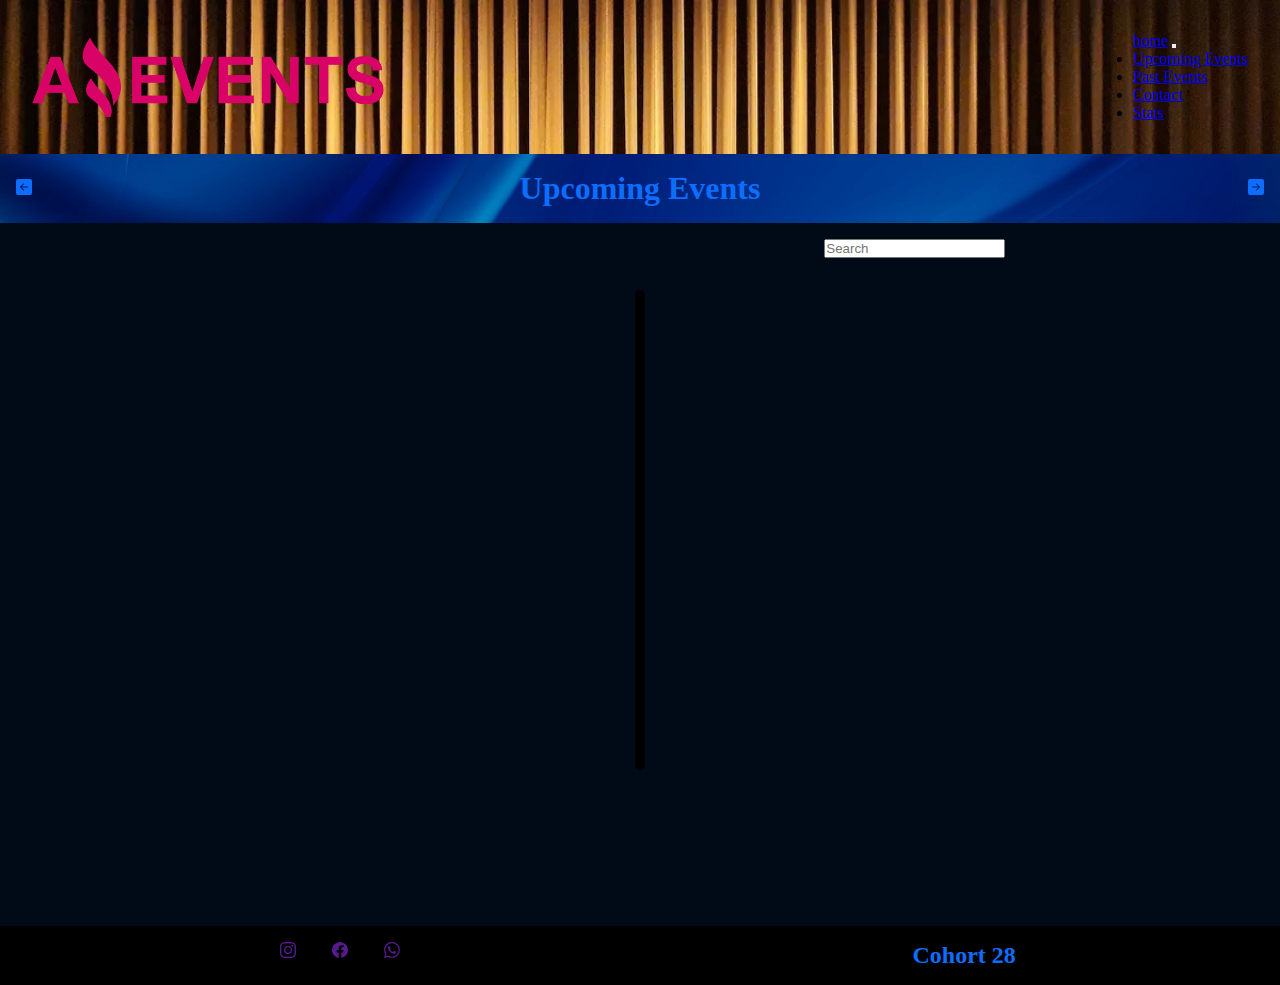
<file: upcoming.html>
<!DOCTYPE html>
<html lang="en">
<head>
    <meta charset="UTF-8">
    <meta http-equiv="X-UA-Compatible" content="IE=edge">
    <meta name="viewport" content="width=device-width, initial-scale=1.0">
    <link href="https://cdn.jsdelivr.net/npm/bootstrap@5.1.3/dist/css/bootstrap.min.css" rel="stylesheet" integrity="sha384-1BmE4kWBq78iYhFldvKuhfTAU6auU8tT94WrHftjDbrCEXSU1oBoqyl2QvZ6jIW3" crossorigin="anonymous">
    <title>Upcoming Events</title>
    <link rel="stylesheet" href="./style.css">
    <link rel="icon" href="./Images/favicon.jpg">
</head>
<body>
  <header>
    <div class="logo"></div>
    <nav class=" d-flex navbar navbar-expand-lg navbar-dark bg-dark">
      <div class="container-fluid">
        <a class="navbar-brand" href="./index.html">home</a>
        <button class="navbar-toggler" type="button" data-bs-toggle="collapse" data-bs-target="#navbarNav" aria-controls="navbarNav" aria-expanded="false" aria-label="Toggle navigation">
          <span class="navbar-toggler-icon"></span>
        </button>
        <div class="collapse navbar-collapse" id="navbarNav">
          <ul class="navbar-nav">
            <li class="nav-item">
              <a class="nav-link" href="./upcoming.html">Upcoming Events</a>
            </li>
            <li class="nav-item">
              <a class="nav-link" href="./past.html">Past Events</a>
            </li>
            <li class="nav-item">
              <a class="nav-link" href="./contact.html">Contact</a>
            </li>
            <li class="nav-item">
              <a class="nav-link" href="./stats.html">Stats</a>
            </li>
         </ul>
        </div>
      </div>
    </nav>
</header>
<main>
  <div class="encabezado2">
      <div class="nav2" >
          <a href="./index.html"><svg xmlns="http://www.w3.org/2000/svg" width="16" height="16" fill="rgb(13,110,253)" class="bi bi-arrow-left-square-fill" viewBox="0 0 16 16">
              <path d="M16 14a2 2 0 0 1-2 2H2a2 2 0 0 1-2-2V2a2 2 0 0 1 2-2h12a2 2 0 0 1 2 2v12zm-4.5-6.5H5.707l2.147-2.146a.5.5 0 1 0-.708-.708l-3 3a.5.5 0 0 0 0 .708l3 3a.5.5 0 0 0 .708-.708L5.707 8.5H11.5a.5.5 0 0 0 0-1z"/>
            </svg></a>
          <h1>Upcoming Events</h1>
          <a href="./past.html"><svg xmlns="http://www.w3.org/2000/svg" width="16" height="16" fill="rgb(13,110,253)" class="bi bi-arrow-right-square-fill" viewBox="0 0 16 16">
              <path d="M0 14a2 2 0 0 0 2 2h12a2 2 0 0 0 2-2V2a2 2 0 0 0-2-2H2a2 2 0 0 0-2 2v12zm4.5-6.5h5.793L8.146 5.354a.5.5 0 1 1 .708-.708l3 3a.5.5 0 0 1 0 .708l-3 3a.5.5 0 0 1-.708-.708L10.293 8.5H4.5a.5.5 0 0 1 0-1z"/>
            </svg></a>
      </div>
      <div class="formulario">
        <div id="checkboxes"></div>
          <nav class="navbar navbar-dark bg-dark">
            <div class="container-fluid">
              <form class="d-flex">
                <input class="form-control me-2" type="search" placeholder="Search" aria-label="Search" id="search">
                <!-- <button class="btn btn-outline-success" type="submit">Search</button> -->
              </form>
            </div>
          </nav>
    </div>
  </div>
  <div class="contenido">
    <div class="card"></div>
  </div>
</main>
    <footer>
      <div class="redes">
      <a  class="aredsocial" href=""><svg xmlns="http://www.w3.org/2000/svg" width="16" height="16" fill="currentColor" class="bi bi-instagram" viewBox="0 0 16 16">
          <path d="M8 0C5.829 0 5.556.01 4.703.048 3.85.088 3.269.222 2.76.42a3.917 3.917 0 0 0-1.417.923A3.927 3.927 0 0 0 .42 2.76C.222 3.268.087 3.85.048 4.7.01 5.555 0 5.827 0 8.001c0 2.172.01 2.444.048 3.297.04.852.174 1.433.372 1.942.205.526.478.972.923 1.417.444.445.89.719 1.416.923.51.198 1.09.333 1.942.372C5.555 15.99 5.827 16 8 16s2.444-.01 3.298-.048c.851-.04 1.434-.174 1.943-.372a3.916 3.916 0 0 0 1.416-.923c.445-.445.718-.891.923-1.417.197-.509.332-1.09.372-1.942C15.99 10.445 16 10.173 16 8s-.01-2.445-.048-3.299c-.04-.851-.175-1.433-.372-1.941a3.926 3.926 0 0 0-.923-1.417A3.911 3.911 0 0 0 13.24.42c-.51-.198-1.092-.333-1.943-.372C10.443.01 10.172 0 7.998 0h.003zm-.717 1.442h.718c2.136 0 2.389.007 3.232.046.78.035 1.204.166 1.486.275.373.145.64.319.92.599.28.28.453.546.598.92.11.281.24.705.275 1.485.039.843.047 1.096.047 3.231s-.008 2.389-.047 3.232c-.035.78-.166 1.203-.275 1.485a2.47 2.47 0 0 1-.599.919c-.28.28-.546.453-.92.598-.28.11-.704.24-1.485.276-.843.038-1.096.047-3.232.047s-2.39-.009-3.233-.047c-.78-.036-1.203-.166-1.485-.276a2.478 2.478 0 0 1-.92-.598 2.48 2.48 0 0 1-.6-.92c-.109-.281-.24-.705-.275-1.485-.038-.843-.046-1.096-.046-3.233 0-2.136.008-2.388.046-3.231.036-.78.166-1.204.276-1.486.145-.373.319-.64.599-.92.28-.28.546-.453.92-.598.282-.11.705-.24 1.485-.276.738-.034 1.024-.044 2.515-.045v.002zm4.988 1.328a.96.96 0 1 0 0 1.92.96.96 0 0 0 0-1.92zm-4.27 1.122a4.109 4.109 0 1 0 0 8.217 4.109 4.109 0 0 0 0-8.217zm0 1.441a2.667 2.667 0 1 1 0 5.334 2.667 2.667 0 0 1 0-5.334z"/>
        </svg></a>
        <a class="aredsocial" href=""><svg xmlns="http://www.w3.org/2000/svg" width="16" height="16" fill="currentColor" class="bi bi-facebook" viewBox="0 0 16 16">
          <path d="M16 8.049c0-4.446-3.582-8.05-8-8.05C3.58 0-.002 3.603-.002 8.05c0 4.017 2.926 7.347 6.75 7.951v-5.625h-2.03V8.05H6.75V6.275c0-2.017 1.195-3.131 3.022-3.131.876 0 1.791.157 1.791.157v1.98h-1.009c-.993 0-1.303.621-1.303 1.258v1.51h2.218l-.354 2.326H9.25V16c3.824-.604 6.75-3.934 6.75-7.951z"/>
        </svg></a>
        <a class="aredsocial" href=""><svg xmlns="http://www.w3.org/2000/svg" width="16" height="16" fill="currentColor" class="bi bi-whatsapp" viewBox="0 0 16 16">
          <path d="M13.601 2.326A7.854 7.854 0 0 0 7.994 0C3.627 0 .068 3.558.064 7.926c0 1.399.366 2.76 1.057 3.965L0 16l4.204-1.102a7.933 7.933 0 0 0 3.79.965h.004c4.368 0 7.926-3.558 7.93-7.93A7.898 7.898 0 0 0 13.6 2.326zM7.994 14.521a6.573 6.573 0 0 1-3.356-.92l-.24-.144-2.494.654.666-2.433-.156-.251a6.56 6.56 0 0 1-1.007-3.505c0-3.626 2.957-6.584 6.591-6.584a6.56 6.56 0 0 1 4.66 1.931 6.557 6.557 0 0 1 1.928 4.66c-.004 3.639-2.961 6.592-6.592 6.592zm3.615-4.934c-.197-.099-1.17-.578-1.353-.646-.182-.065-.315-.099-.445.099-.133.197-.513.646-.627.775-.114.133-.232.148-.43.05-.197-.1-.836-.308-1.592-.985-.59-.525-.985-1.175-1.103-1.372-.114-.198-.011-.304.088-.403.087-.088.197-.232.296-.346.1-.114.133-.198.198-.33.065-.134.034-.248-.015-.347-.05-.099-.445-1.076-.612-1.47-.16-.389-.323-.335-.445-.34-.114-.007-.247-.007-.38-.007a.729.729 0 0 0-.529.247c-.182.198-.691.677-.691 1.654 0 .977.71 1.916.81 2.049.098.133 1.394 2.132 3.383 2.992.47.205.84.326 1.129.418.475.152.904.129 1.246.08.38-.058 1.171-.48 1.338-.943.164-.464.164-.86.114-.943-.049-.084-.182-.133-.38-.232z"/>
        </svg></a>
      </div>
      <h2>Cohort 28</h2>
  </footer> 
    <script type="text/javascript" src="./toDisplay.js""></script>
    <script type="text/javascript" src="/mainup.js"></script>
    <script src="https://cdn.jsdelivr.net/npm/bootstrap@5.1.3/dist/js/bootstrap.bundle.min.js" integrity="sha384-ka7Sk0Gln4gmtz2MlQnikT1wXgYsOg+OMhuP+IlRH9sENBO0LRn5q+8nbTov4+1p" crossorigin="anonymous"></script>
</body>
</html>
</file>
<file: style.css>
*{
    margin: 0;
    padding: 0;
    box-sizing: border-box;
}
header {
    display: flex;
    justify-content: space-between;
    /* background-color: rgb(18, 18, 92); */
    background-image: url(./Nuevacarpeta/teatro-cinejpg.webp);
    background-size:cover;
    align-items: center;
    padding: 2rem;
    width: 100%;
}
body {
    height: 100%;
    width: 100%;
    background-color:rgb(1, 10, 23);
}
main {
    min-height: 85.8vh;
}
.maindetails {
    display: flex;
    justify-content:center;
    align-items: center;
    height:69vh;
}
h1{
    color: rgb(13,110,253);
}
h2 {
    color: rgb(13,110,253);
}

.logo {
    display: flex;
    background-image: url(./Images/logo.jpg.png);
    background-size:cover;
    height:5rem;
    width: 22rem;
}
.encabezado2 {
    display: flex;
    flex-direction:column;
}
.nav2 {
    display: flex;
    justify-content: space-between;
    align-items: center;
    padding: 1rem;
    background-image:url(./Images/cropped-website-header-background.jpg);
    background-size: cover;
    /* background-position-y: 32rem; */
}
.navbar {
    border-radius: 0.5rem;
}
.formulario {
    display: flex;
    flex-direction: row;
    justify-content: space-around;
    align-items: center;
    margin-top: 1rem;
    color: white;
}
.card {
    margin-top: 2rem;
    margin-bottom: 2rem;
    margin-left: 1rem;
    margin-right: 1rem;
    height: 30rem;
    background-color: black;
    color: white;
    padding: 0.3rem;
    border-radius: 0.5rem;
}
.imagecard {
    height: 13rem;
    border-radius: 0.5rem;
}
.formulario2 {
    display: flex;
    flex-direction: column;
    justify-content: center;
    align-items: center;
    height: auto;
    padding: 3rem;
}
.table {
    color: rgba(92, 90, 90, 0.607);
    height: 100%;
}
footer {
    color: white;
    display: flex;
    justify-content: space-around;
    padding: 1rem;
    background-color: black;
    height: 100%;
    padding: 1rem;
}
.aredsocial {
    margin: 1rem;
}
.contenido {
    display: flex;
    align-items: center;
    justify-content: center;
    flex-wrap: wrap;
}
.card-body{
    display: flex;
    flex-direction: column;
    justify-content:space-around;
    align-items: center;

}
.btncard {
    display: flex;
    justify-content: center;
    align-items: center;
}
</file>
